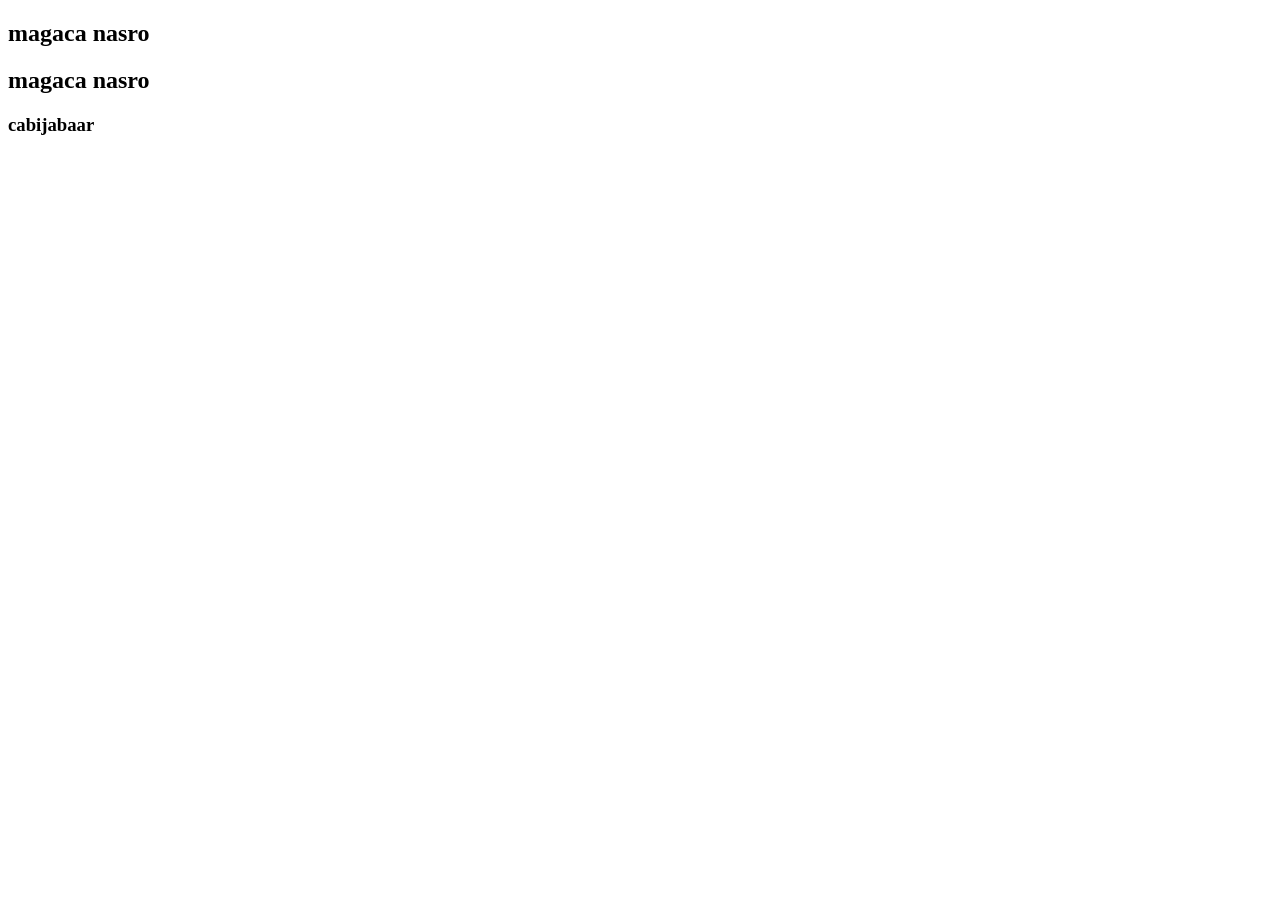
<file: inex.html>
<!DOCTYPE html>
<html lang="en">
<head>
    <meta charset="UTF-8">
    <meta name="viewport" content="width=device-width, initial-scale=1.0">
    <title> magac abdijabar </title>
        <title> magac abdijabar </title>
            <title> magac xaliimo </title>
            <h2>magaca nasro</h2>
             <h2>magaca nasro</h2>
             <h3>cabijabaar</h3>
</head>
<body>
    
</body>
</html>
</file>
